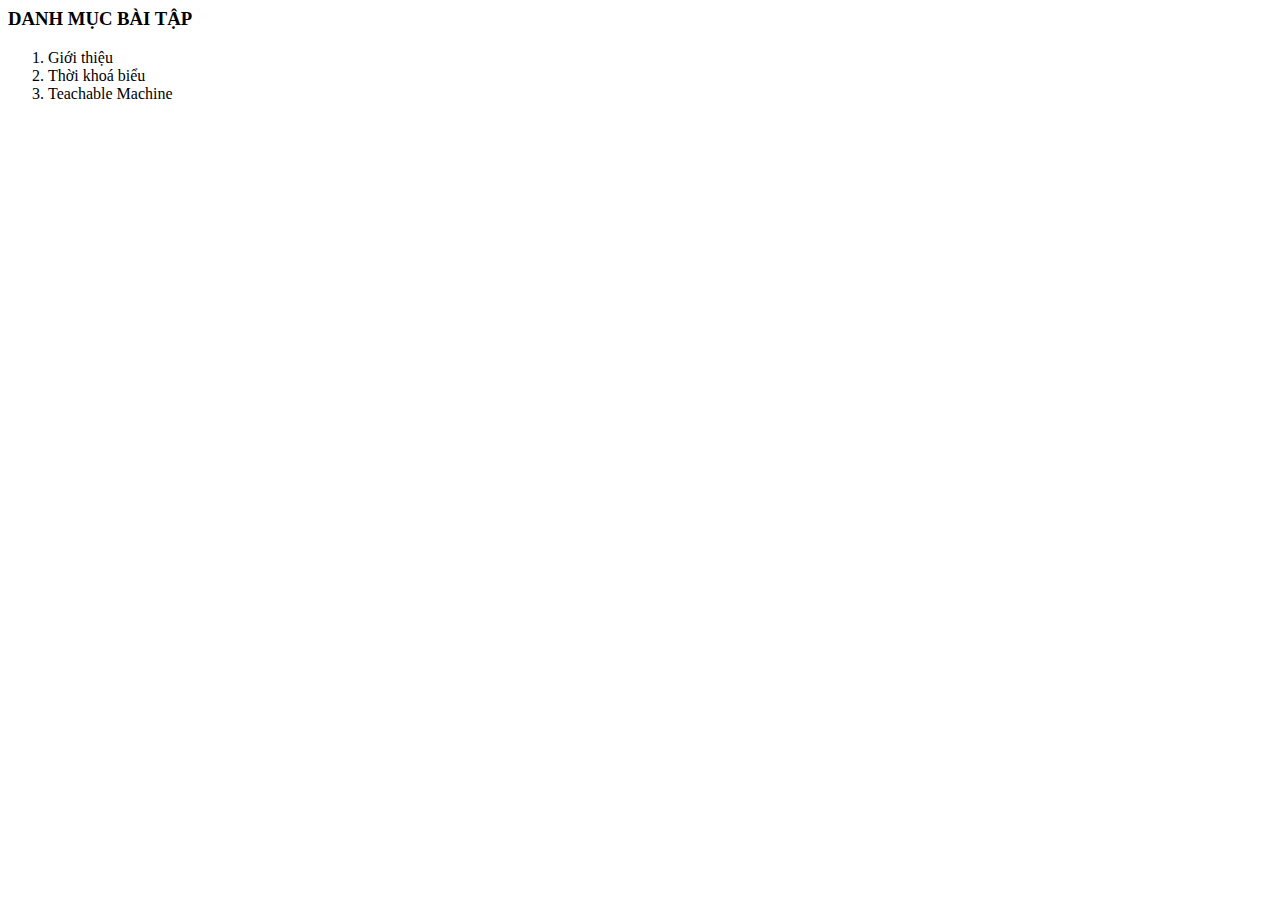
<file: imdex.html>
<html>
  <head>
    <meta charset ="utf-8">
  </head>
  <body>
    <h3>DANH MỤC BÀI TẬP</h3>
    <ol>
      <li>Giới thiệu</li>
      <li>Thời khoá biểu</li>
      <li>Teachable Machine</li>
    </ol>
  </body>
</html>
</file>
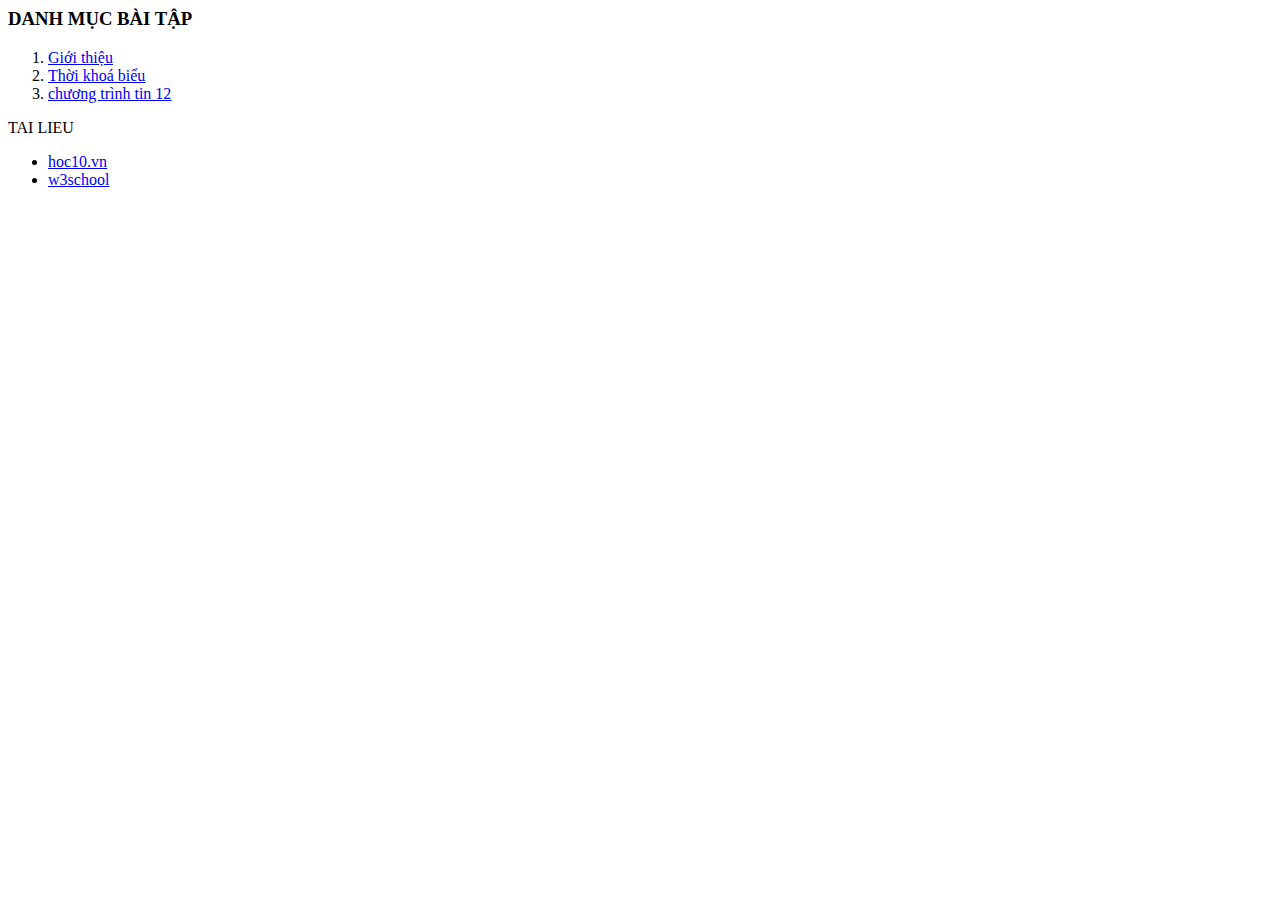
<file: list.html>
<html>
  <head>
    <meta charset ="utf-8">
  </head>
  <body>
    <h3>DANH MỤC BÀI TẬP</h3>
    <ol>
      <li> <a href = "contents/gioithieu.html" target = "blank"> Giới thiệu </a> </li>
      <li> <a href = "contents/tkb.html" target = "blank">Thời khoá biểu </a> </li>
      <li> <a href = "contents/tinhoc12.html" target = "blan"> chương trình tin 12 </a> </li>
    </ol>
    TAI LIEU
    <ul>
      <li> <a href = "https://www.hoc10.vn/" target = "_blank"> hoc10.vn </a> </li>
      <li> <a href = "https://www.w3schools.com/" target = "_blank"> w3school </a> </li>
    </ul>
  </body>
</html>
</file>
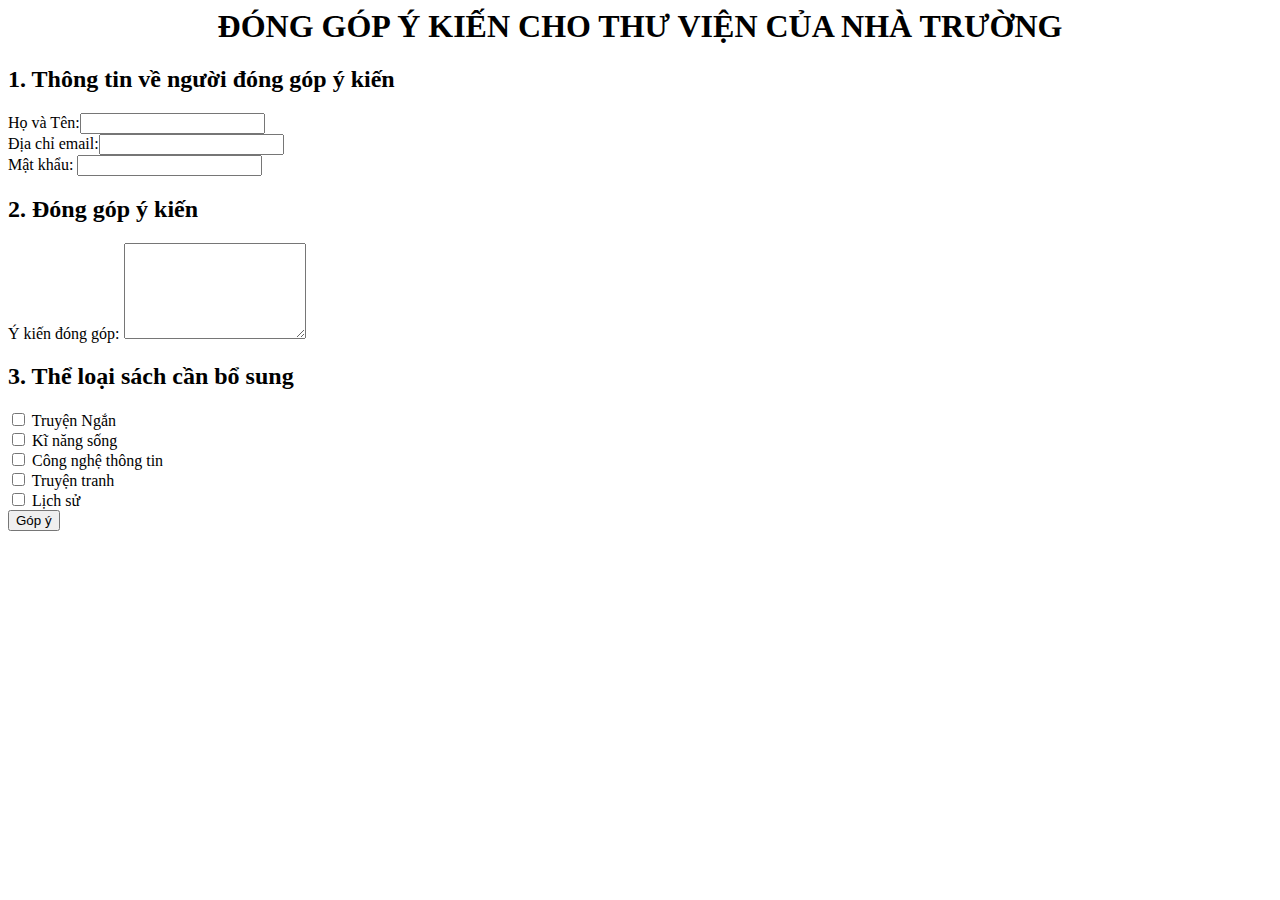
<file: contents/bai7-nv2.html>
<html>
  <head>
    <meta charset="UTF-8">
    <style>
      h1 {color: IndianRed4; vertical-align: top; text-align: center}
      h2 {color: IndianRed4}
    </style>
  </head>
  <body>
   <h1><b> ĐÓNG GÓP Ý KIẾN CHO THƯ VIỆN CỦA NHÀ TRƯỜNG </b></h1>
   <h2><b> 1. Thông tin về người đóng góp ý kiến </b></h2>
    <form action = "bai7-nv3.html">
      <label>Họ và Tên:<input type = "text" name = "txTen"></label><br>
      <label>Địa chỉ email:<input type = "email" name = "txTen"></label><br>
      Mật khẩu: <input type = "password" name ="txtMK">
    </form>
   <h2><b> 2. Đóng góp ý kiến </b></h2>
    <form>
      <lable> Ý kiến đóng góp: <textarea name = "txtComment" rows= "6" cols"40"></textarea></label>
    </form>
   <h2><b> 3. Thể loại sách cần bổ sung</b></h2>
    <input type = "checkbox" name = "chkTruyenNgan"> Truyện Ngắn <br>
    <input type = "checkbox" name = "chkKiNang"> Kĩ năng sống <br>
    <input type = "checkbox" name = "chkCNTT"> Công nghệ thông tin <br>
    <input type = "checkbox" name = "chkTruyenTranh"> Truyện tranh <br>
    <input type = "checkbox" name = "chkLichSu"> Lịch sử <br>
    <input type = "submit" name = "cmd" value = "Góp ý">
  </body>
</html>
</file>
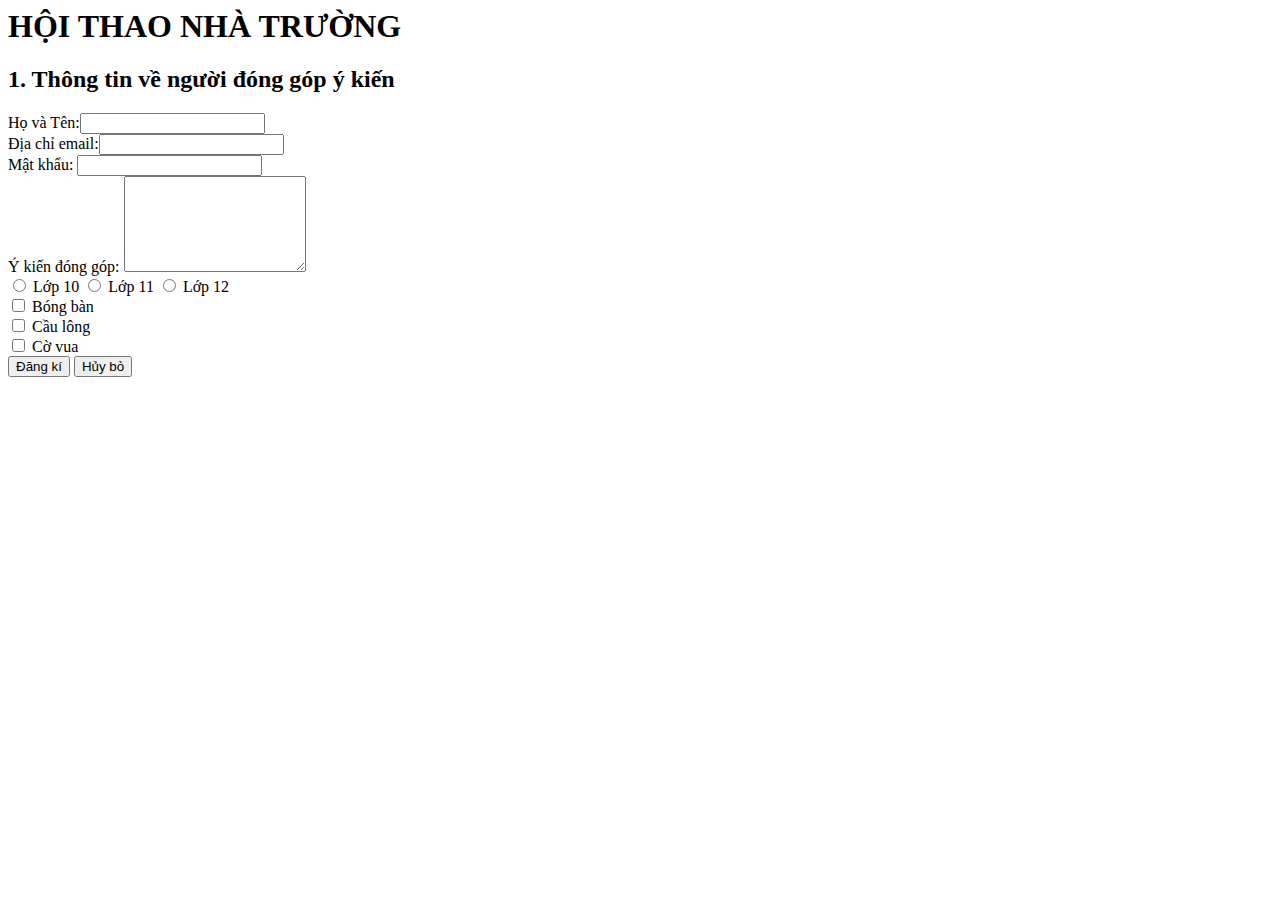
<file: contents/hoithao.html>
<html>
  <head>
    <meta charset="UTF-8">
    <style type = "text/css">
      .il{display: inline}
    </style>
  </head>
  <body>
   <form action = "bai7-nv3.html">
   <h1><b>  HỘI THAO NHÀ TRƯỜNG </b></h1>
    <h2><b> 1. Thông tin về người đóng góp ý kiến </b></h2>
      <label>Họ và Tên:<input type = "text" name = "txTen"></label><br>
      <label>Địa chỉ email:<input type = "email" name = "txTen"></label><br>
      Mật khẩu: <input type = "password" name ="txtMK"> <br>
      <lable> Ý kiến đóng góp: <textarea name = "txtComment" rows= "6" cols"40"></textarea>
      </lable> <br>
    <input type = "radio" name = "opttime" value = "10"> Lớp 10
    <input type = "radio" name = "opttime" value = "11"> Lớp 11
    <input type = "radio" name = "opttime" value = "12"> Lớp 12 <br>
        <input type = "checkbox" name = "chkBongban"> Bóng bàn <br>
        <input type = "checkbox" name = "chkCaulong"> Cầu lông <br>
        <input type = "checkbox" name = "chkCovua"> Cờ vua <br>
        <input type = "submit" name = "cmd" value = "Đăng kí">
        <input type = "submit" name = "cmd" value = "Hủy bỏ">
   </form>
  </body>
</html>
</file>
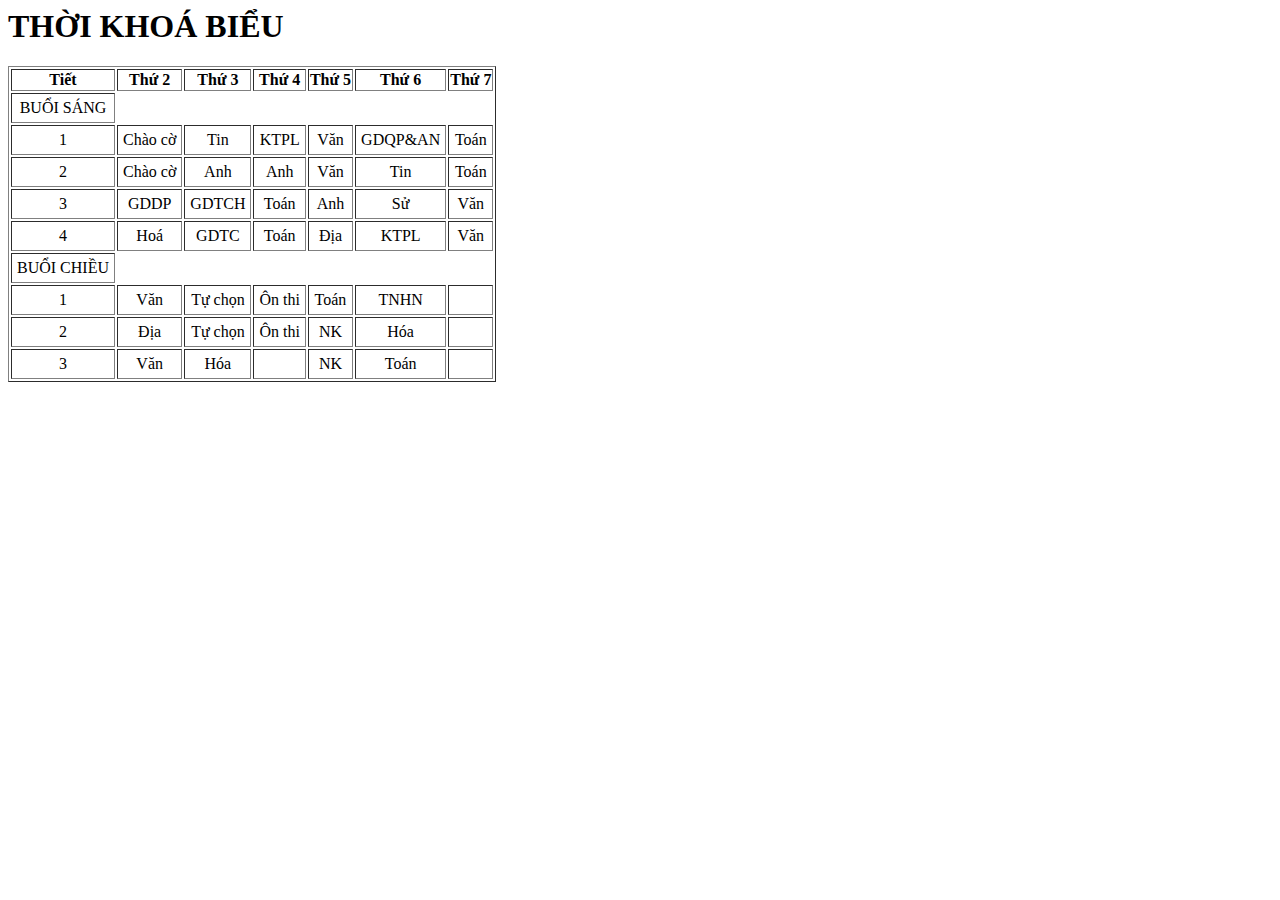
<file: contents/tkb.html>
<html>
  <head> 
    <style>
      td {text-align:center; padding: 5;}
    </style>
    <meta charset = "utf-8">
  </head>
    <body>
      <h1> THỜI KHOÁ BIỂU </h1>
      <table border="1" witdth="100%">
        <tr>
          <th>Tiết</th>
          <th>Thứ 2</th>
          <th>Thứ 3</th>
          <th>Thứ 4</th>
          <th>Thứ 5</th>
          <th>Thứ 6</th>
          <th>Thứ 7</th>
        </tr>
        <tr>
          <td colspan "7"> BUỔI SÁNG </td>
        </tr>
        <tr>
          <td>1</td> 
          <td>Chào cờ</td>
          <td>Tin</td>
          <td>KTPL</td>
          <td>Văn</td>
          <td>GDQP&AN</td>
          <td>Toán</td>
        </tr>  
        <tr>
          <td>2</td>
          <td>Chào cờ</td>
          <td>Anh</td>
          <td>Anh</td>
          <td>Văn</td>
          <td>Tin</td>
          <td>Toán</td>
        </tr>
        <tr>
          <td>3</td>
          <td>GDDP</td>
          <td>GDTCH</td>
          <td>Toán</td>
          <td>Anh</td>
          <td>Sử</td>
          <td>Văn</td>
        </tr>
        <tr>
          <td>4</td>
          <td> Hoá</td>
          <td>GDTC</td>
          <td>Toán</td>
          <td> Địa </td>
          <td>KTPL</td>
          <td>Văn</td>
        </tr>
        <tr>
          <td colspan "7"> BUỔI CHIỀU </td>
        </tr>
        <tr>
          <td>1</td>
          <td>Văn</td>
          <td>Tự chọn</td>
          <td>Ôn thi</td>
          <td>Toán</td>
          <td>TNHN</td>
          <td> </td>  
        </tr>
        <tr>
          <td>2</td>
          <td>Địa</td>
          <td>Tự chọn</td>
          <td>Ôn thi</td>
          <td>NK</td>
          <td>Hóa</td>
          <td> </td>  
        </tr>
        <tr>
          <td>3</td>
          <td>Văn</td>
          <td>Hóa</td>
          <td> </td>
          <td>NK</td>
          <td>Toán</td>
          <td> </td>  
        </tr>
      </table>
    </body>
</html>
</file>
